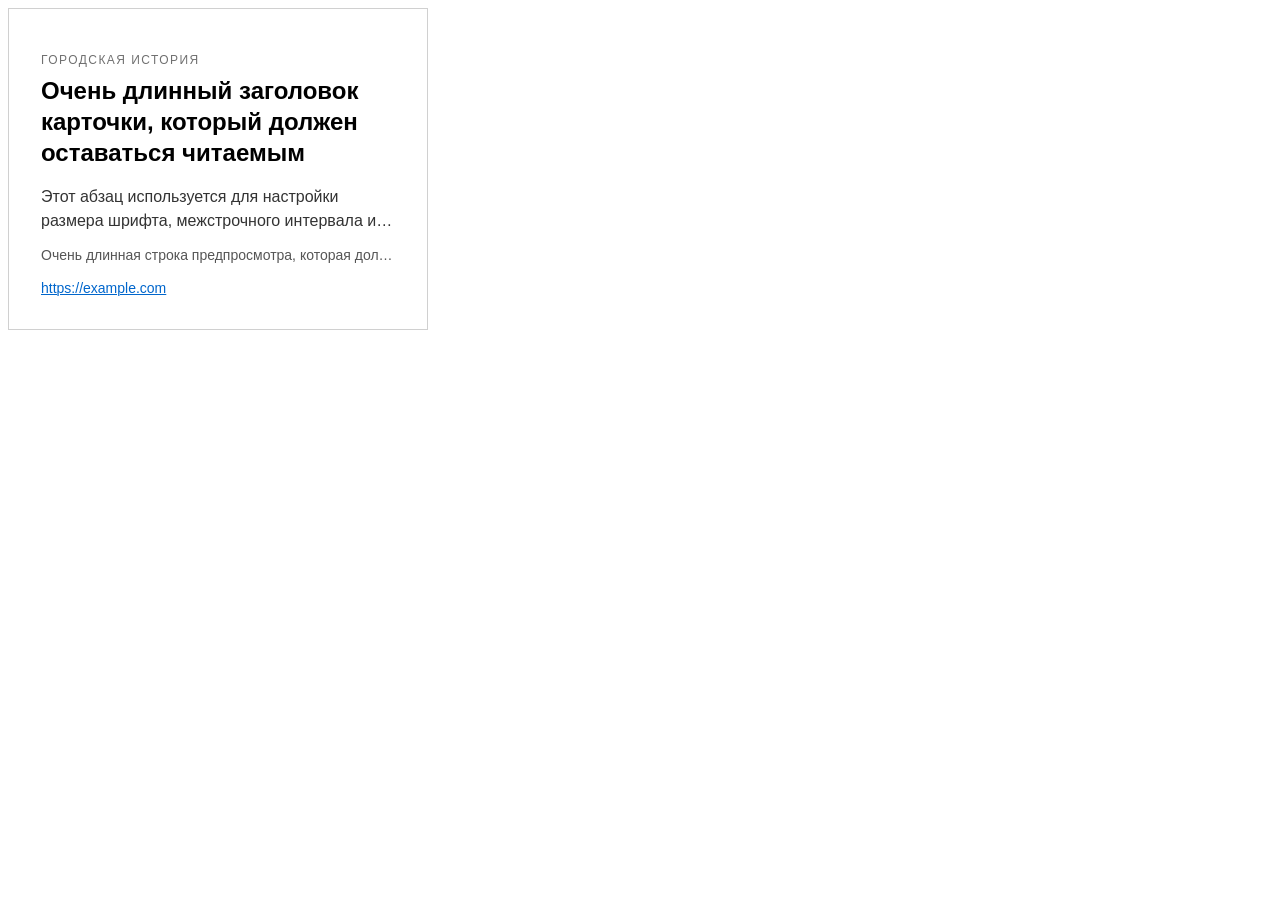
<file: lukmanov_malcev/index.html>
<!DOCTYPE html>
<html lang="ru">
<head>
  <meta charset="UTF-8">
  <meta name="viewport" content="width=device-width, initial-scale=1.0">
  <title>Практическая работа №13</title>
  <link rel="stylesheet" href="style.css">
</head>
<body>
  <article class="card">
    <p class="card__category">Городская история</p>
    <h2 class="card__title">Очень длинный заголовок карточки, который должен оставаться читаемым</h2>
    
    <p class="card__text card__text--clamped">
      Этот абзац используется для настройки размера шрифта, межстрочного интервала и поведения текста внутри карточки. Мы также тестируем ограничение многострочного текста.
    </p>
    <p class="card__preview">
      Очень длинная строка предпросмотра, которая должна завершаться многоточием.
    </p>
    <a class="card__link" href="https://example.com">
        https://example.com
      </a>
    </article>
  </body>
  </html>
</file>
<file: lukmanov_malcev/style.css>
.card {
  width: 420px;
  padding: 32px;
  border: 1px solid #d0d0d0;
  box-sizing: border-box;
  font-family: sans-serif;
}
.card__category {
  font-size: 12px;
  text-transform: uppercase;
  letter-spacing: 0.12em;
  color: #707070;
  margin-bottom: 8px;
}
.card__title {
  font-size: 24px;
  line-height: 1.3;
  font-weight: 700;
  margin-top: 0;
  margin-bottom: 12px;
}
.card__text {
  font-size: 16px;
  line-height: 1.5;
  color: #333333;
  margin-bottom: 12px;
}
.card__text--clamped {
  display: -webkit-box;
  -webkit-box-orient: vertical;
  -webkit-line-clamp: 2;
  overflow: hidden;
}
.card__preview {
  font-size: 14px;
  color: #555555;
  margin-bottom: 16px;
  
  white-space: nowrap;
  overflow: hidden;
  text-overflow: ellipsis;
}
.card__link {
  display: inline-block;
  color: #0066cc;
  text-decoration: underline;
  text-decoration-thickness: 1px;
  font-size: 14px;
  overflow-wrap: anywhere; 
}
.card__link:hover {
  color: #004499;
  text-decoration-thickness: 2px;
}
</file>
